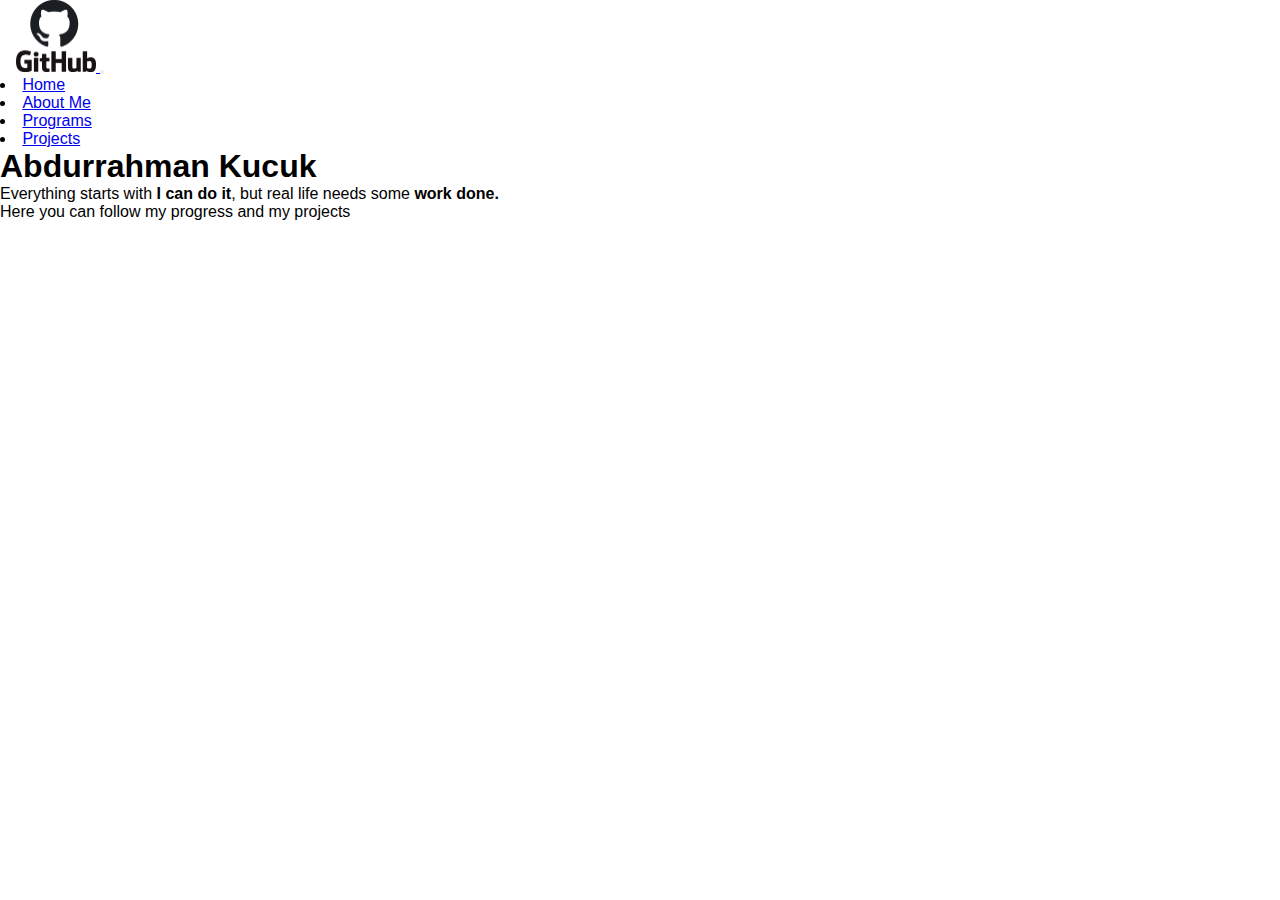
<file: index.html>
<!doctype html>
<html lang="en">
  <head>
    <meta charset="utf-8">
    <meta name="viewport" content="width=device-width, initial-scale=1">
    <title>Abdurrahman Kucuk</title>
    <link href="https://cdn.jsdelivr.net/npm/bootstrap@5.2.0-beta1/dist/css/bootstrap.min.css" rel="stylesheet" integrity="sha384-0evHe/X+R7YkIZDRvuzKMRqM+OrBnVFBL6DOitfPri4tjfHxaWutUpFmBp4vmVor" crossorigin="anonymous">
    <link rel="stylesheet" href="style.css">
  </head>
  <body>
    <nav class="navbar navbar-expand-md navbar-light">
      <div class="container-fluid">
        <a class="navbar-brand" target="_blank" href="https://github.com/abdurrahmankucuk90">
          <img src="./img/githubLogo1.png" title="My Github Page" alt="Github Link" />
        </a>
        <button
          class="navbar-toggler"
          type="button"
          data-bs-toggle="collapse"
          data-bs-target="#navbarSupportedContent"
          aria-controls="navbarSupportedContent"
          aria-expanded="false"
          aria-label="Toggle navigation"
        >
          <span class="navbar-toggler-icon"></span>
        </button>
        <div class="collapse navbar-collapse" id="navbarSupportedContent">
          <ul class="navbar-nav ms-auto mb-2 me-3 mb-lg-0">
            <li class="nav-item">
              <a class="nav-link active" aria-current="page" href="index.html">Home</a>
            </li>
            <li class="nav-item">
              <a class="nav-link" href="aboutme.html">About Me</a>
            </li>
            <li class="nav-item">
              <a class="nav-link" href="#">Programs</a>
            </li>
            <li class="nav-item">
              <a class="nav-link" href="projects.html">Projects</a>
            </li>            
          </ul>
        </div>
      </div>
    </nav>
    <div class="container d-flex flex-column justify-content-center align-items-center text-center g-3">
      <h1 class="text-dark bg-gradient rounded-5 p-2">Abdurrahman <span class="text-danger">Kucuk</span></h1>
      <p class="h4 bg-gradient">Everything starts with <strong>I can do it</strong>, but real life needs some <strong>work done.</strong></p>
      <p>Here you can follow my progress and my projects</p>
      
    </div>
    <script src="https://cdn.jsdelivr.net/npm/bootstrap@5.2.0-beta1/dist/js/bootstrap.bundle.min.js" integrity="sha384-pprn3073KE6tl6bjs2QrFaJGz5/SUsLqktiwsUTF55Jfv3qYSDhgCecCxMW52nD2" crossorigin="anonymous"></script>
  </body>
</html>
</file>
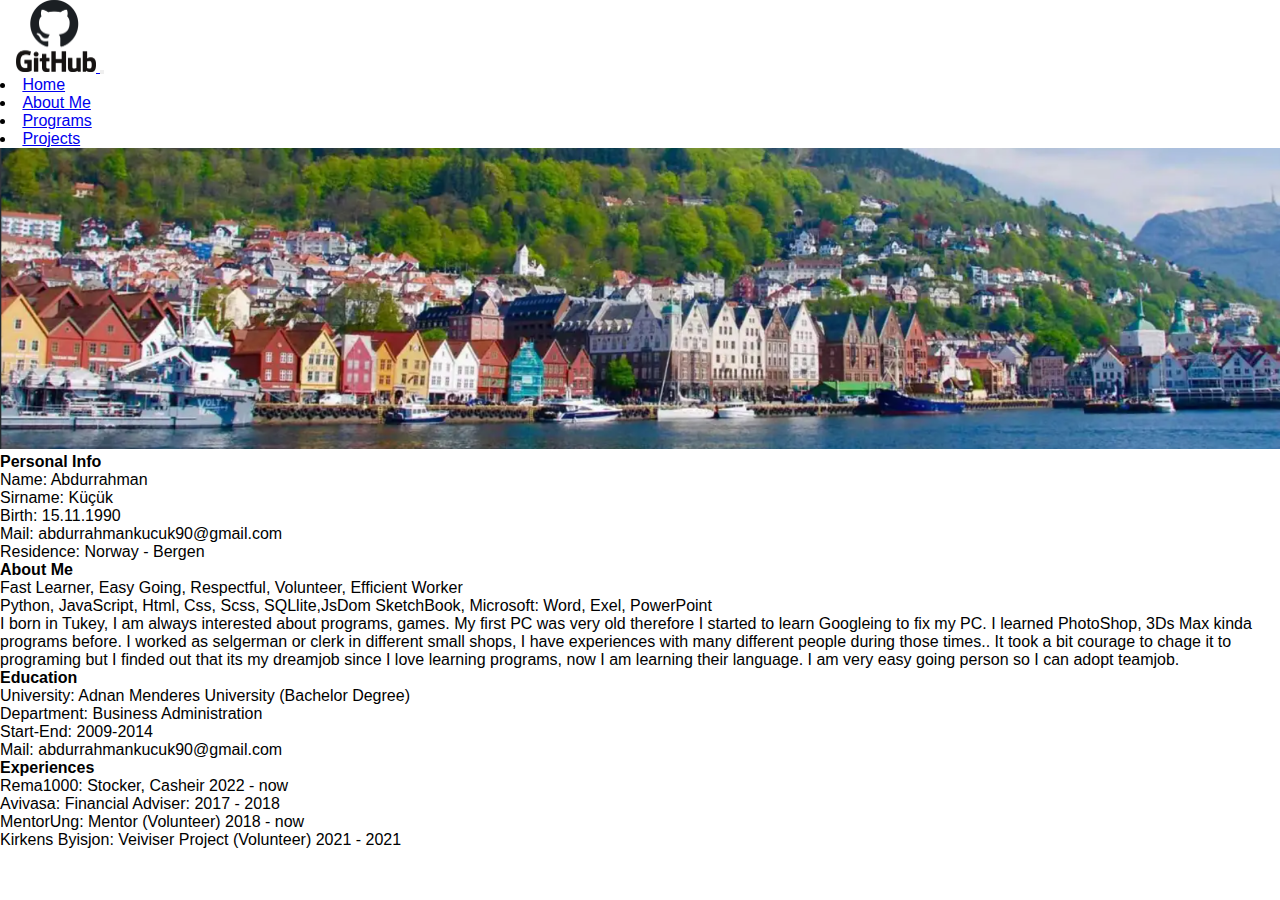
<file: aboutme.html>
<!DOCTYPE html>
<html lang="en">
  <head>
    <meta charset="utf-8" />
    <meta name="viewport" content="width=device-width, initial-scale=1" />
    <title>About Me</title>
    <link
      href="https://cdn.jsdelivr.net/npm/bootstrap@5.2.0-beta1/dist/css/bootstrap.min.css"
      rel="stylesheet"
      integrity="sha384-0evHe/X+R7YkIZDRvuzKMRqM+OrBnVFBL6DOitfPri4tjfHxaWutUpFmBp4vmVor"
      crossorigin="anonymous"
    />
    <link rel="stylesheet" href="style.css" />
  </head>
  <body>
    <nav class="navbar navbar-expand-md navbar-light">
      <div class="container-fluid">
        <a
          class="navbar-brand"
          target="_blank"
          href="https://github.com/abdurrahmankucuk90"
        >
          <img
            src="./img/githubLogo1.png"
            title="My Github Page"
            alt="Github Link"
          />
        </a>
        <button
          class="navbar-toggler"
          type="button"
          data-bs-toggle="collapse"
          data-bs-target="#navbarSupportedContent"
          aria-controls="navbarSupportedContent"
          aria-expanded="false"
          aria-label="Toggle navigation"
        >
          <span class="navbar-toggler-icon"></span>
        </button>
        <div class="collapse navbar-collapse" id="navbarSupportedContent">
          <ul class="navbar-nav ms-auto mb-2 me-3 mb-lg-0">
            <li class="nav-item">
              <a class="nav-link" aria-current="page" href="index.html">Home</a>
            </li>
            <li class="nav-item">
              <a class="nav-link active" href="aboutme.html">About Me</a>
            </li>
            <li class="nav-item">
              <a class="nav-link" href="#">Programs</a>
            </li>
            <li class="nav-item">
              <a class="nav-link" href="projects.html">Projects</a>
            </li>
          </ul>
        </div>
      </div>
    </nav>
    <div class="imgdiv">
      <img src="./img/Bergen.PNG" class="imgBar" alt="" />
    </div>
    <div class="container d-flex justify-content-center p-2">
      <div class="row text-center justify-content-center g-2">
        <div class="col-12 border rounded-1 bg-white">
          <h4 class="text-info">Personal Info</h4>
          <p><span class="inf">Name: </span>Abdurrahman</p>
          <p><span class="inf">Sirname: </span>Küçük</p>
          <p><span class="inf">Birth: </span>15.11.1990</p>
          <p><span class="inf">Mail: </span>abdurrahmankucuk90@gmail.com</p>
          <p><span class="inf">Residence: </span>Norway - Bergen</p>
        </div>
        <div class="col-12 border rounded-1 bg-white">
          <h4 class="text-info">About Me</h4>
          <p>
            Fast Learner, Easy Going, Respectful, Volunteer, Efficient Worker
          </p>
          <p>
            Python, JavaScript, Html, Css, Scss, SQLlite,JsDom SketchBook,
            Microsoft: Word, Exel, PowerPoint
          </p>
          <p>
            I born in Tukey, I am always interested about programs, games. My
            first PC was very old therefore I started to learn Googleing to fix
            my PC. I learned PhotoShop, 3Ds Max kinda programs before. I worked
            as selgerman or clerk in different small shops, I have experiences
            with many different people during those times.. It took a bit
            courage to chage it to programing but I finded out that its my
            dreamjob since I love learning programs, now I am learning their
            language. I am very easy going person so I can adopt teamjob.
          </p>
        </div>
        <div class="col-12 col-md-6 border rounded-1 bg-white">
          <h4 class="text-info">Education</h4>
          <p>
            <span class="inf">University: </span>Adnan Menderes University
            (Bachelor Degree)
          </p>
          <p><span class="inf">Department: </span>Business Administration</p>
          <p><span class="inf">Start-End: </span>2009-2014</p>
          <p><span class="inf">Mail: </span>abdurrahmankucuk90@gmail.com</p>
        </div>
        <div class="col-12 col-md-6 border rounded-1 bg-white">
          <h4 class="text-info">Experiences</h4>
          <p><span class="inf">Rema1000: </span>Stocker, Casheir 2022 - now</p>
          <p>
            <span class="inf"></span>Avivasa: Financial Adviser: 2017 - 2018
          </p>
          <p>
            <span class="inf"></span>MentorUng: Mentor (Volunteer) 2018 - now
          </p>
          <p>
            <span class="inf"></span>Kirkens Byisjon: Veiviser Project
            (Volunteer) 2021 - 2021
          </p>
        </div>
      </div>
    </div>
    <script
      src="https://cdn.jsdelivr.net/npm/bootstrap@5.2.0-beta1/dist/js/bootstrap.bundle.min.js"
      integrity="sha384-pprn3073KE6tl6bjs2QrFaJGz5/SUsLqktiwsUTF55Jfv3qYSDhgCecCxMW52nD2"
      crossorigin="anonymous"
    ></script>
  </body>
</html>
</file>
<file: style.css>
* {
  margin: 0;
  padding: 0;
  box-sizing: border-box;
  font-family: "Segoe UI", Tahoma, Geneva, Verdana, sans-serif;
}

body {
  height: 100vh;
}

/**HEADER*/
.navbar {
  
  padding-left: 1rem;
  padding-right: 1rem;
}

.navbar-brand img {
  width: 5rem;
}

.nav-link {
  
  border-radius: 10px;
  margin-left: 0.2rem;
  padding: 0.2rem;
}
.nav-link:hover {
  box-shadow: rgba(0, 0, 0, 0.15) 1.95px 1.95px 2.6px;
}

/**CONTAINER*/
.container { 
  width: 100vw;
}

/**Img */

.imgdiv {
  width: 100%;
  margin: auto;
  top: 98px;
}
.imgBar {
  width: 100%;
}
.row {
  
  margin: auto;
}
</file>
